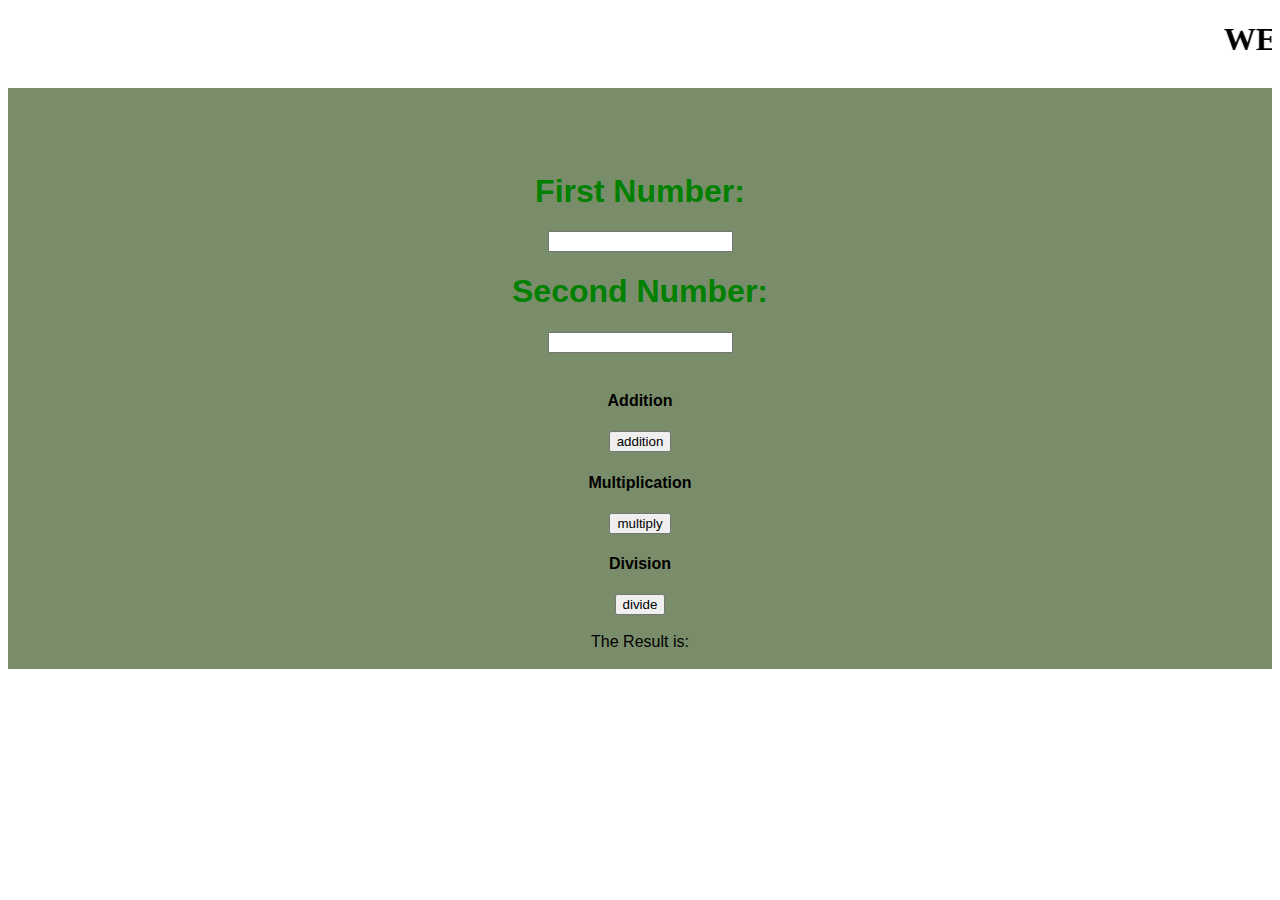
<file: index.html>
<!DOCTYPE html>
<html lang="en">
<head>
    <meta charset="UTF-8">
    <meta http-equiv="X-UA-Compatible" content="IE=edge">
    <meta name="viewport" content="width=device-width, initial-scale=1.0">
    <title>JavaScript Introduction</title>
    <link rel="stylesheet" href="style.css">
    <script src="pla.js"></script>
</head>
<body>
    <h1><marquee><span style="color: black;">WELCOME TO JAVASCRIPT TUTORIALS @</span> CAPACITYBAY</marquee></h1>
    <div class="placid">
    <h1>First Number:</h1>
    <input type="number" value="" id="number"><br>
    <h1>Second Number:</h1>
    <input type="number" value="" id="numbers"><br><br>
    <h4>Addition</h4>
    <input type="submit" value="addition" onclick="return myfun()">
    <h4>Multiplication</h4>
    <input type="submit" value="multiply" onclick="return myfun1()">
    <h4>Division</h4>
    <input type="submit" value="divide" onclick="return myfun2()"><br><br>
    <b>The Result is: </b><br><br>
    <span id="result"></span>

    </div>

    <!--<div class="lacid">
        <h1>FirstName:</h1>
        <input type="name" value="" id="name"><br><br>
        <h1>LastName:</h1>
        <input type="name" value="" id="names"><br><br>
        <input type="submit" value="" onclick="return myfun3()"><br><br>
        <b>The FirstName initials and LastName are: </b><br><br>
        <span id="result"></span>
    </div>    
        <script type="text/javascript">
           // alert('hello world');
           // console.log("Hello placid");
           // document.write("<h1>Welcome to Javascript</h1>");
           let a = prompt("Welcome, Please enter your first number", "");
           let b = prompt("Welcome, Please enter your second number", "");
           var c = parseInt(a) + parseInt(b);
           console.log("the sum of "+a+" and "+b+" is: "+c);
        </script>-->
</body>
</html>
</file>
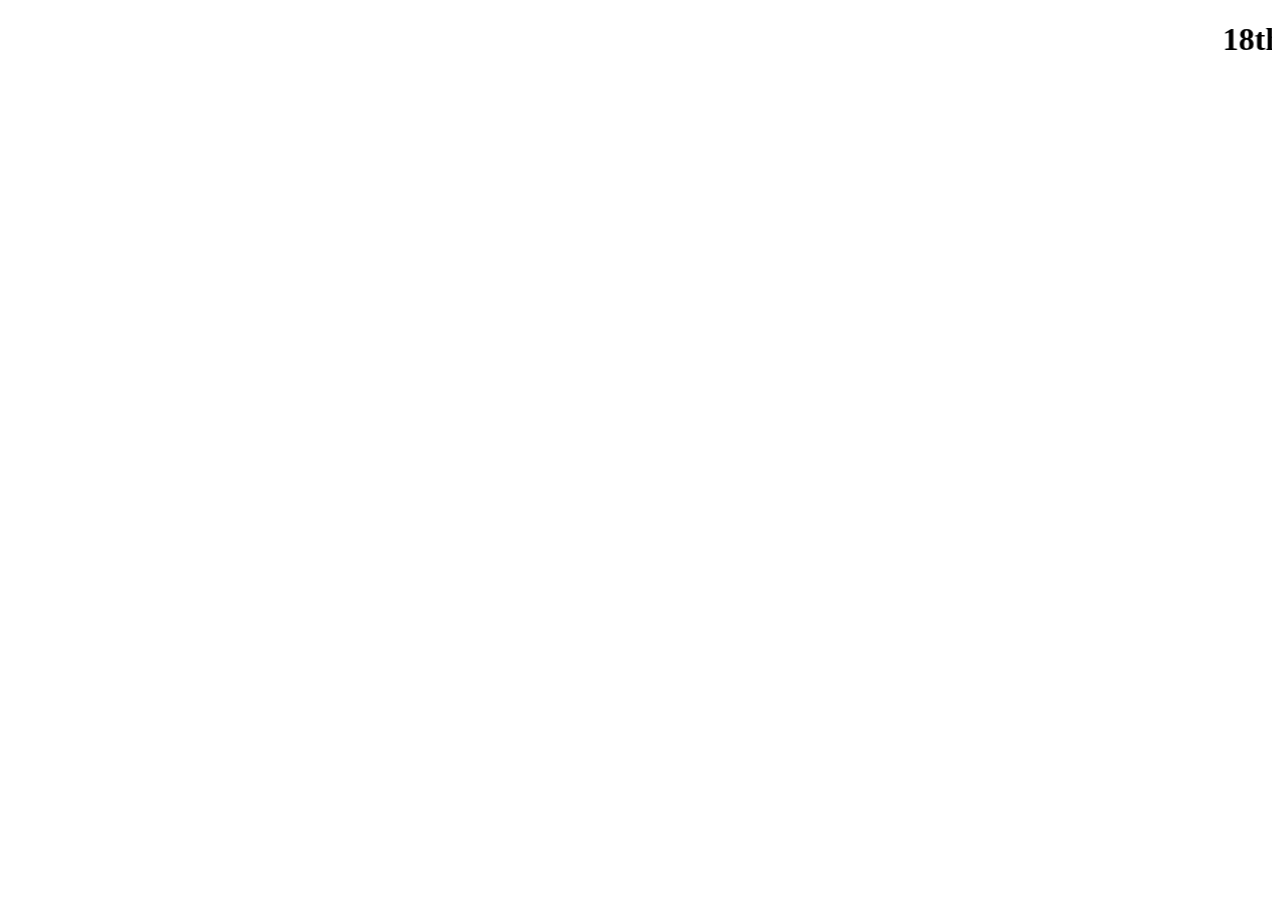
<file: correction.html>
<!DOCTYPE html>
<html lang="en">
<head>
    <meta charset="UTF-8">
    <meta http-equiv="X-UA-Compatible" content="IE=edge">
    <meta name="viewport" content="width=device-width, initial-scale=1.0">
    <title>18th Assignment correction</title>
    <link rel="stylesheet" href="style.css">
    <script src="correction.js"></script>
</head>
<body>
    <h1><marquee><span style="color: black;">18th Assignment correction @</span> CAPACITYBAY</marquee></h1>
    
    <!--SCRIPT HERE-->
</body>
</html>
</file>
<file: style.css>
/* <p id="demo">JavaScript can change HTML content.</p>
        <button type="button" onclick='document.getElementById("demo").innerHTML = "Hello JavaScript!"'>Click Me!</button>
        <br>
        <br>

        <button onclick="document.getElementById('myImage').src='pic_bulbon.gif'">Turn on the light</button>
        <img id="myImage" src="pic_bulboff.gif" style="width:100px">
        <button onclick="document.getElementById('myImage').src='pic_bulboff.gif'">Turn off the light</button>

        <br>
        <br>
        <p id="demo1"></p>
        <script>
        document.getElementById("demo1").innerHTML = 5 + 6;
        </script>*/

        

        .placid{
            background-color: rgb(122, 141, 106);
            padding-top: 5%;
            text-align: center;
            font-family: sans-serif;
            font-size: medium;
            font-weight: 100;
        }
        h1{
            font-weight: bold;
            color: green;
        }
</file>
